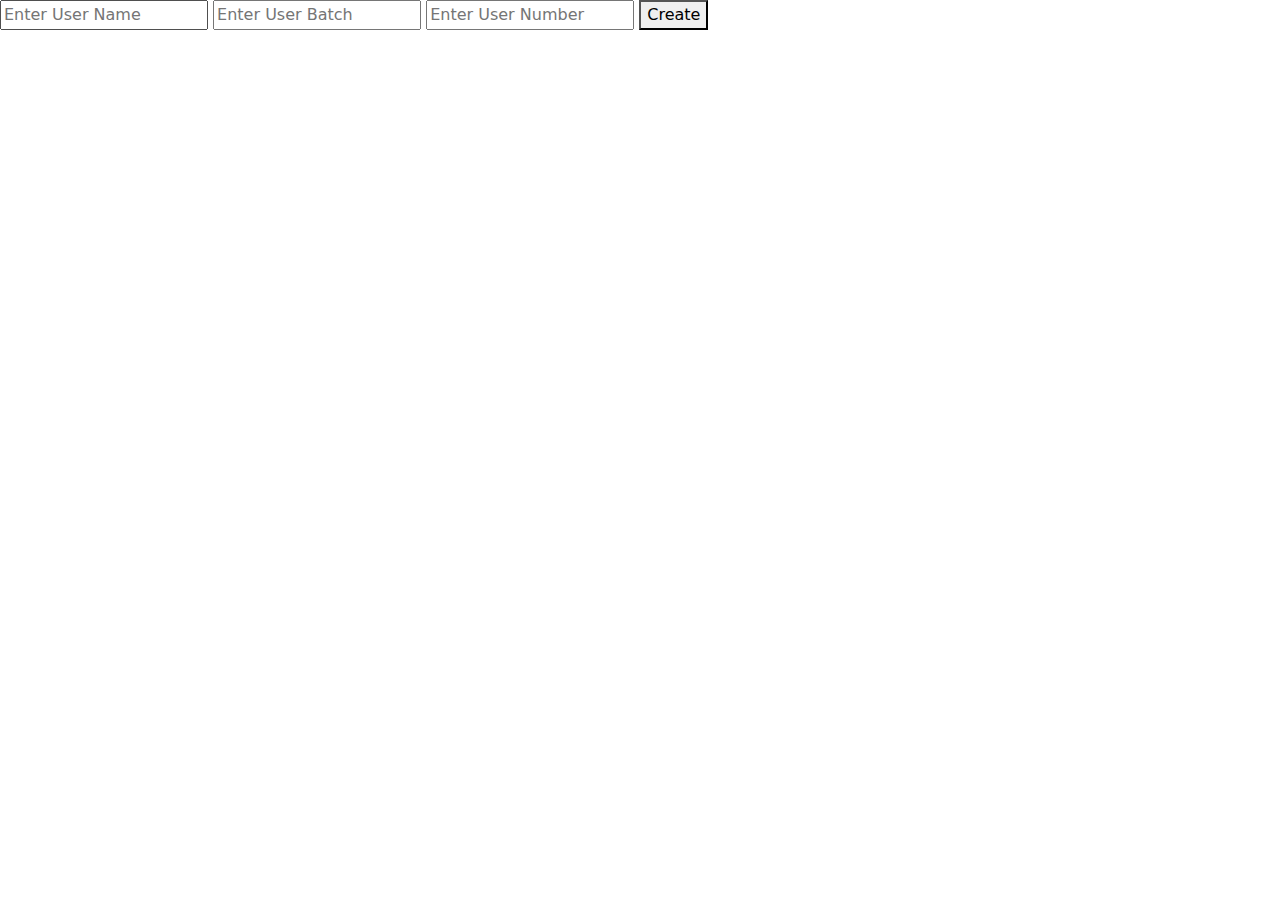
<file: CRUD/index.html>
<!DOCTYPE html>
<html lang="en">
  <head>
    <meta charset="UTF-8" />
    <meta name="viewport" content="width=device-width, initial-scale=1.0" />
    <link
      href="https://cdn.jsdelivr.net/npm/bootstrap@5.3.3/dist/css/bootstrap.min.css"
      rel="stylesheet"
      integrity="sha384-QWTKZyjpPEjISv5WaRU9OFeRpok6YctnYmDr5pNlyT2bRjXh0JMhjY6hW+ALEwIH"
      crossorigin="anonymous"
    />
    <link rel="stylesheet" href="style.css" />
    <title>Document</title>
  </head>
  <body>
    <form>
      <input
        type="text"
        requried
        value=""
        placeholder="Enter User Name"
        class="input-text"
        id="input-name"
      />
      <input
        type="text"
        requried
        value=""
        placeholder="Enter User Batch"
        class="input-text"
        id="input-batch"
      />
      <input
        type="number"
        requried
        value=""
        placeholder="Enter User Number"
        class="input-text"
        id="input-contact"
      />
      <button type="submit" id="add-btn">Create</button>
    </form>
    <div id="result"></div>
    <script src="script.js"></script>
    <script
      src="https://cdn.jsdelivr.net/npm/bootstrap@5.3.3/dist/js/bootstrap.bundle.min.js"
      integrity="sha384-YvpcrYf0tY3lHB60NNkmXc5s9fDVZLESaAA55NDzOxhy9GkcIdslK1eN7N6jIeHz"
      crossorigin="anonymous"
    ></script>
  </body>
</html>
</file>
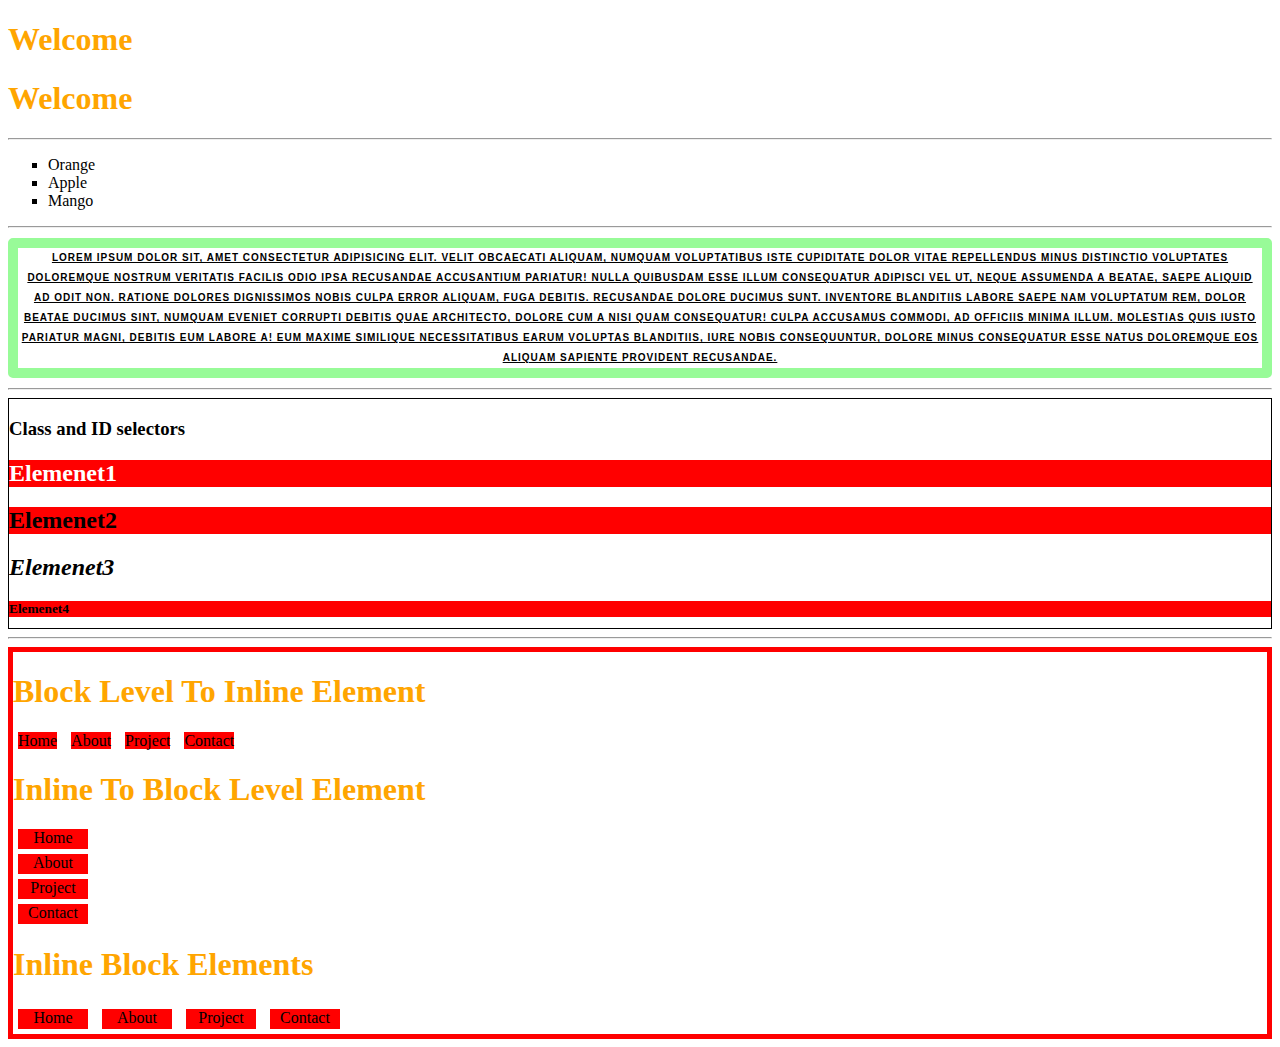
<file: CSS intro/index.html>
<!DOCTYPE html>
<html lang="en">
  <head>
    <meta charset="UTF-8" />
    <meta name="viewport" content="width=device-width, initial-scale=1.0" />
    <title>Document</title>
    <!-- External stylesheet -->
    <link rel="stylesheet" href="style.css" />
  </head>
  <body>
    <!-- Internal styling -->
    <style>
      h1 {
        color: blue;
      }
    </style>
    <!-- inline styling -->
    <h1 style="color: red">Welcome</h1>
    <h1>Welcome</h1>
    <hr />
    <ul>
      <li>Orange</li>
      <li>Apple</li>
      <li>Mango</li>
    </ul>
    <hr />
    <p>
      <span>Lorem</span> ipsum dolor sit, amet consectetur adipisicing elit.
      Velit obcaecati aliquam, numquam voluptatibus iste cupiditate dolor vitae
      repellendus minus distinctio voluptates doloremque nostrum veritatis
      facilis odio ipsa recusandae accusantium pariatur! Nulla quibusdam esse
      illum consequatur adipisci vel ut, neque assumenda a beatae, saepe aliquid
      ad odit non. Ratione dolores dignissimos nobis culpa error aliquam, fuga
      debitis. Recusandae dolore ducimus sunt. Inventore blanditiis labore saepe
      nam voluptatum rem, dolor beatae ducimus sint, numquam eveniet corrupti
      debitis quae architecto, dolore cum a nisi quam consequatur! Culpa
      accusamus commodi, ad officiis minima illum. Molestias quis iusto pariatur
      magni, debitis eum labore a! Eum maxime similique necessitatibus earum
      voluptas blanditiis, iure nobis consequuntur, dolore minus consequatur
      esse natus doloremque eos aliquam sapiente provident recusandae.
    </p>
    <hr />
    <div class="container">
      <h3>Class and ID selectors</h3>
      <h2 class="bg-red text-light">Elemenet1</h2>
      <h2 class="bg-red">Elemenet2</h2>
      <h2 id="text-it">Elemenet3</h2>
      <h2 id="text-small" class="bg-red text-light">Elemenet4</h2>
    </div>
    <hr />
    <div class="dis-con">
      <h1>Block Level To Inline Element</h1>
      <div class="block">Home</div>
      <div class="block">About</div>
      <div class="block">Project</div>
      <div class="block">Contact</div>

      <h1>Inline To Block Level Element</h1>
      <span class="inline">Home</span>
      <span class="inline">About</span>
      <span class="inline">Project</span>
      <span class="inline">Contact</span>
      <h1>Inline Block Elements</h1>
      <div class="block-inline">Home</div>
      <div class="block-inline">About</div>
      <div class="block-inline">Project</div>
      <div class="block-inline">Contact</div>
    </div>
  </body>
</html>

<!-- Priority
 1. Inline styling 
 2. Internal styling 
 3. External styling -->
</file>
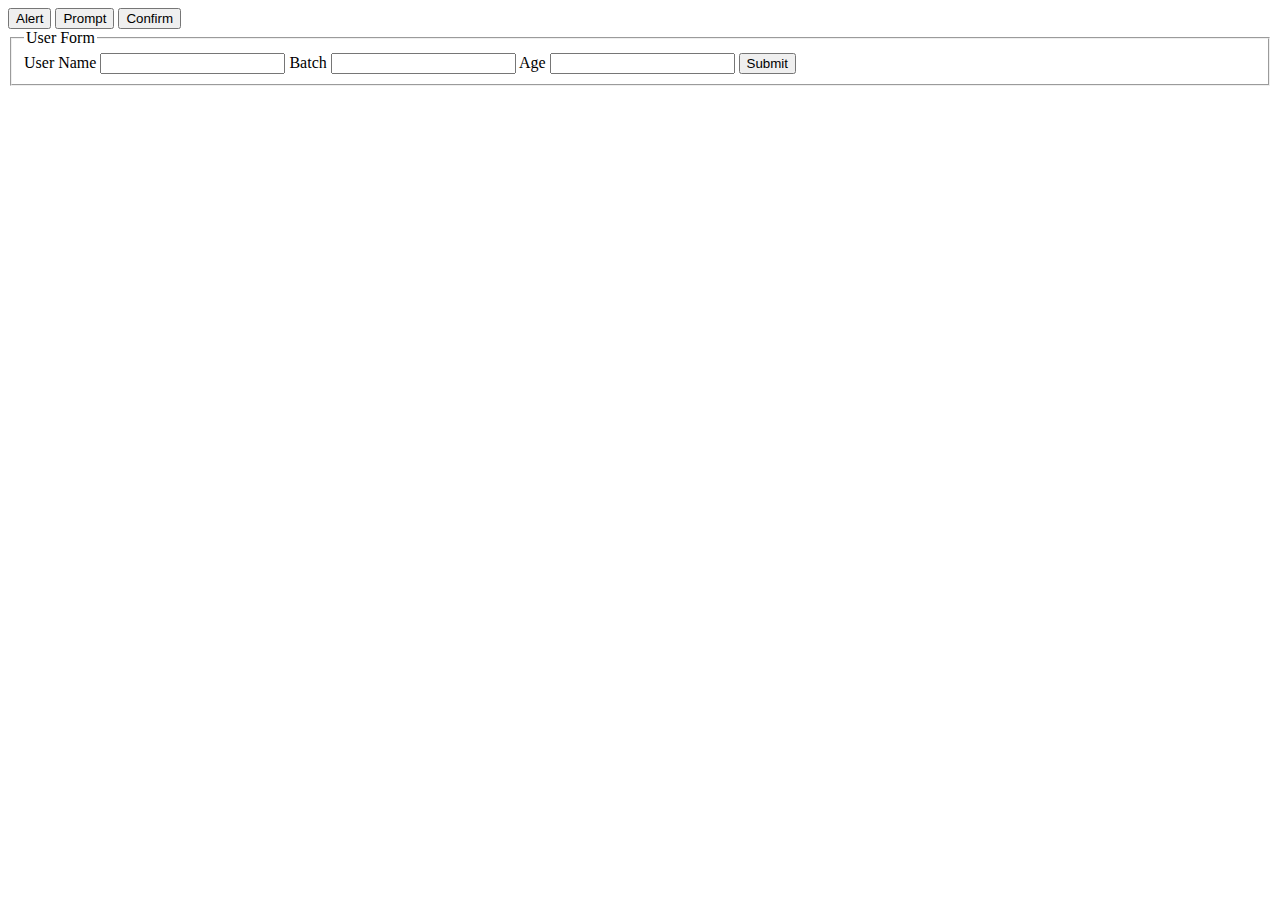
<file: day 14/index.html>
<!DOCTYPE html>
<html lang="en">
  <head>
    <meta charset="UTF-8" />
    <meta name="viewport" content="width=device-width, initial-scale=1.0" />
    <title>Document</title>
  </head>
  <body>
    <button onclick='alertMsg("This is a alert MSg")'>Alert</button>
    <span id="alertMsg"></span>
    <button onclick='promptmsg("cody", "this an name")'>Prompt</button>
    <span id="promptmsg"></span>

    <button onclick='confirmMsg("Are you sure?")'>Confirm</button>
    <span id="confirmMsg"></span>
    <fieldset>
      <legend>User Form</legend>
      <form id="userForm">
        <label for="name">User Name</label>
        <input type="text" name="name" id="name" />
        <label for="batch">Batch</label>
        <input type="text" name="batch" id="batch" />
        <label for="age">Age</label>
        <input type="number" id="age" />
        <button type="submit">Submit</button>
      </form>
    </fieldset>
    <script src="script.js"></script>
  </body>
</html>
</file>
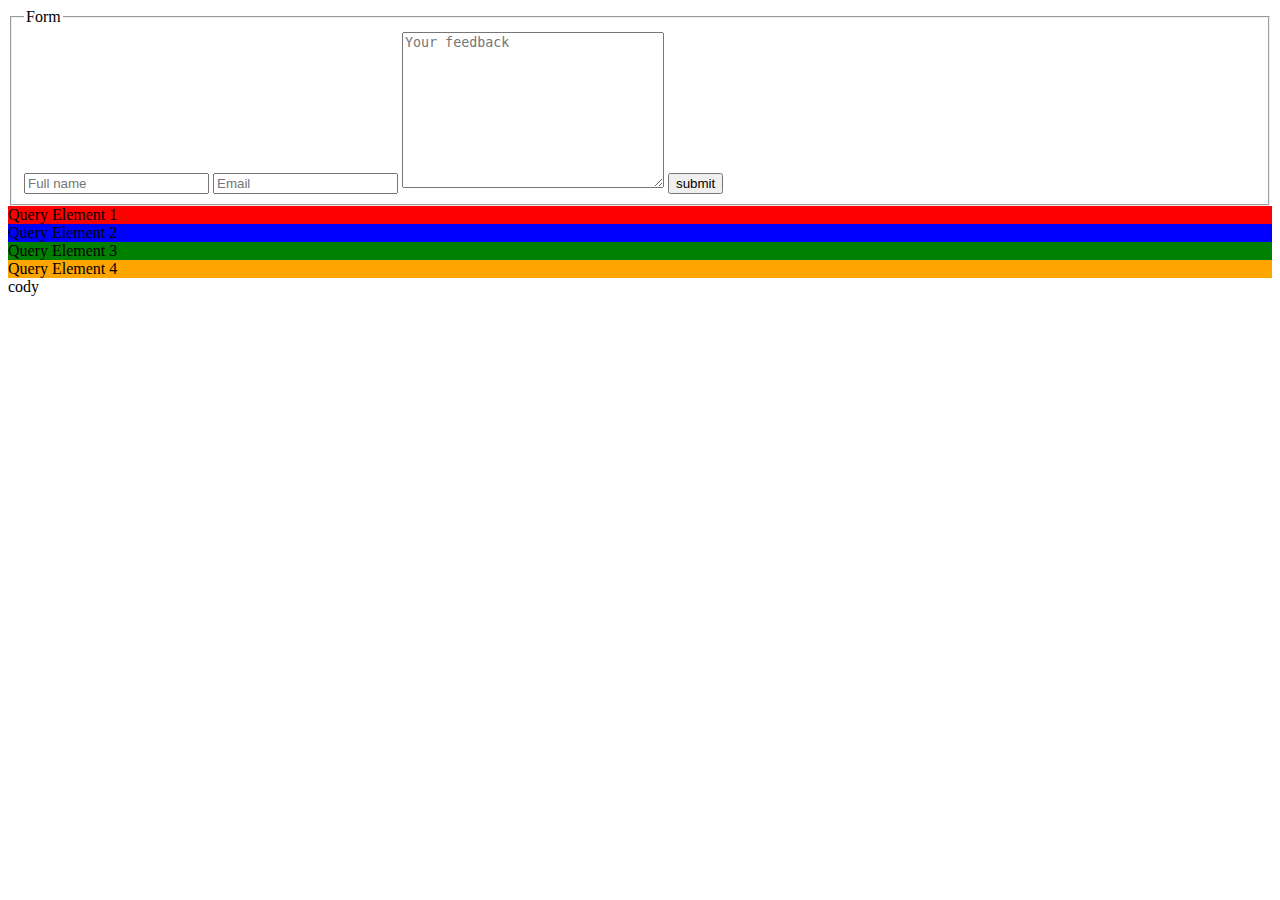
<file: DOM/index.html>
<!DOCTYPE html>
<html lang="en">
  <head>
    <meta charset="UTF-8" />
    <meta name="viewport" content="width=device-width, initial-scale=1.0" />
    <title>DOM JS</title>
  </head>
  <body>
    <fieldset>
      <legend>Form</legend>

      <form action="">
        <input type="text" name="name" id="name" placeholder="Full name" />
        <input type="email" name="email" id="email" placeholder="Email" />
        <textarea
          name="feedback"
          id="feedback"
          cols="30"
          rows="10"
          placeholder="Your feedback"
        ></textarea>
        <input type="submit" value="submit" />
      </form>
    </fieldset>
    <div class="query-class">Query Element 1</div>
    <div class="query-class">Query Element 2</div>
    <div class="query-class">Query Element 3</div>
    <div class="query-class">Query Element 4</div>
    <script src="script.js"></script>
  </body>
</html>
</file>
<file: CRUD/style.css>
#result {
    display: flex;
    gap: 3rem;
    flex-wrap: wrap;
    justify-content: center;
    align-items: center;
    margin: 4rem;
  }
</file>
<file: CSS intro/style.css>
/* 
What is CSS?
ways to use CSS 
property & value 
class vs id 
use of important 
display property: inline, block */


h1 {
    color: orange !important;
  }
  /* Proerties and values  */
  /* List property */
  ul {
    list-style-type: square;
    /* list-style: circle inside url("./mini_emoji.png"); */
  }
  /* Font property */
  p {
    font-size: 10px;
    font-family: sans-serif;
    font-weight: 600;
  }
  /* Text Property */
  p {
    text-align: center;
    text-transform: uppercase;
    text-decoration: underline;
    line-height: 2;
    letter-spacing: 1px;
  }
  /* Border property */
  p {
    /* border-width border-style border-color */
    border: 10px solid palegreen;
    border-radius: 5px;
  }
  
  .bg-red {
    background-color: red;
  }
  
  .text-light {
    color: white;
  }
  
  #text-it {
    font-style: italic;
  }
  
  #text-small {
    font-size: smaller;
    color: black;
  }
  .container {
    border: 1px solid black;
  }
  
  .dis-con {
    border: 5px solid red;
  }
  
  .block {
    display: inline;
    background-color: red;
    margin: 5px;
    /* width: 70px;
    height: 20px;  wont work in inline elements*/
    text-align: center;
  }
  
  .inline {
    display: block;
    background-color: red;
    margin: 5px;
    text-align: center;
    width: 70px;
    height: 20px;
  }
  
  .block-inline {
    display: inline-block;
    background-color: red;
    margin: 5px;
    width: 70px;
    height: 20px;
    text-align: center;
  }
</file>
